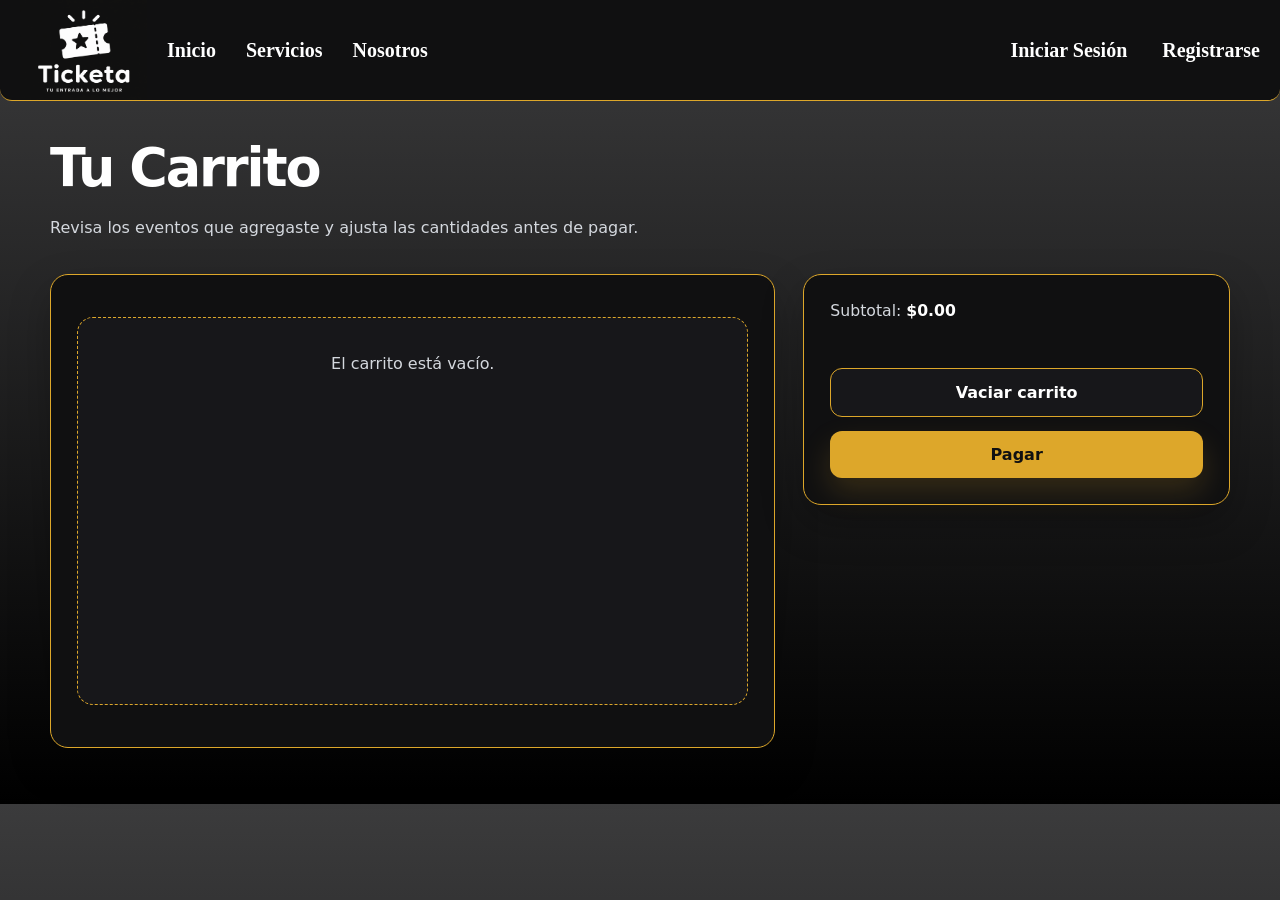
<file: HTML/Carrito.html>
<!DOCTYPE html>
<html lang="en">

<head>
    <meta charset="UTF-8">
    <meta name="viewport" content="width=device-width, initial-scale=1.0">
    <title>Ticketa - Carrito</title>
    <link rel="stylesheet" href="../CSS/DiseñoCarrito.css">
</head>
<body>

<header>
    <nav class="navbar">
        <img src="../IMAGENES/Ticketa2.png" alt="Logo" class="logo">

        <ul class="Izquierda">
            <li><a href="Index.html">Inicio</a></li>
            <li><a href="Servicios.html">Servicios</a></li>
            <li><a href="Nosotros.html">Nosotros</a></li>
        </ul>

        <ul class="Derecha" id="menu-auth">
            <li class="invitado"><a class="Inicio" href="IniciarS.html">Iniciar Sesión</a></li>
            <li class="invitado"><a class="Crear" href="Registro.html">Registrarse</a></li>

            <li class="usuario-registrado hidden">
                <a class="MiCarro" href="Carrito.html"
                    style="background-color: #10437e; color: white; padding: 8px 15px; border-radius: 6px; font-weight: bold; text-decoration: none;">Carrito</a>
            </li>

            <li class="opcion-admin hidden">
                <a class="MiCuenta" href="PanelA.html" style="color: #dda72a; font-weight: bold;">Panel Admin</a>
            </li>

            <li class="usuario-registrado hidden dropdown">
                <a class="MiCuenta" href="#">Cuenta</a>
                <div class="dropdown-content">
                    <a href="Perfil.html">Mi Perfil</a>
                    <a href="../PHP/CerrarS.php" class="btn-cerrar">Cerrar Sesión</a>
                </div>
            </li>
        </ul>

    </nav>
</header>

<!--Cintura del proyecto-->

    <main class="CuerpoPrincipal">

        <section class="CatalogWrapper">
            <h1 class="page-title">Tu Carrito</h1>
            <p class="page-description">Revisa los eventos que agregaste y ajusta las cantidades antes de pagar.</p>

            <div class="ShopLayout cart-layout">
                <section class="cart-items-container" id="cart-items"></section>
                <div class="cart-summary">
                    <p>Subtotal: <strong id="cart-subtotal">$0.00</strong></p>
                    <div class="cart-actions">
                        <button id="clear-cart" class="btn secondary">Vaciar carrito</button>
                        <button id="checkout" class="btn primary">Pagar</button>
                    </div>
                </div>
            </div>
        </section>

        <script src="../JS/Carrito.js"></script>
    </main>

</body>

</html>
</file>
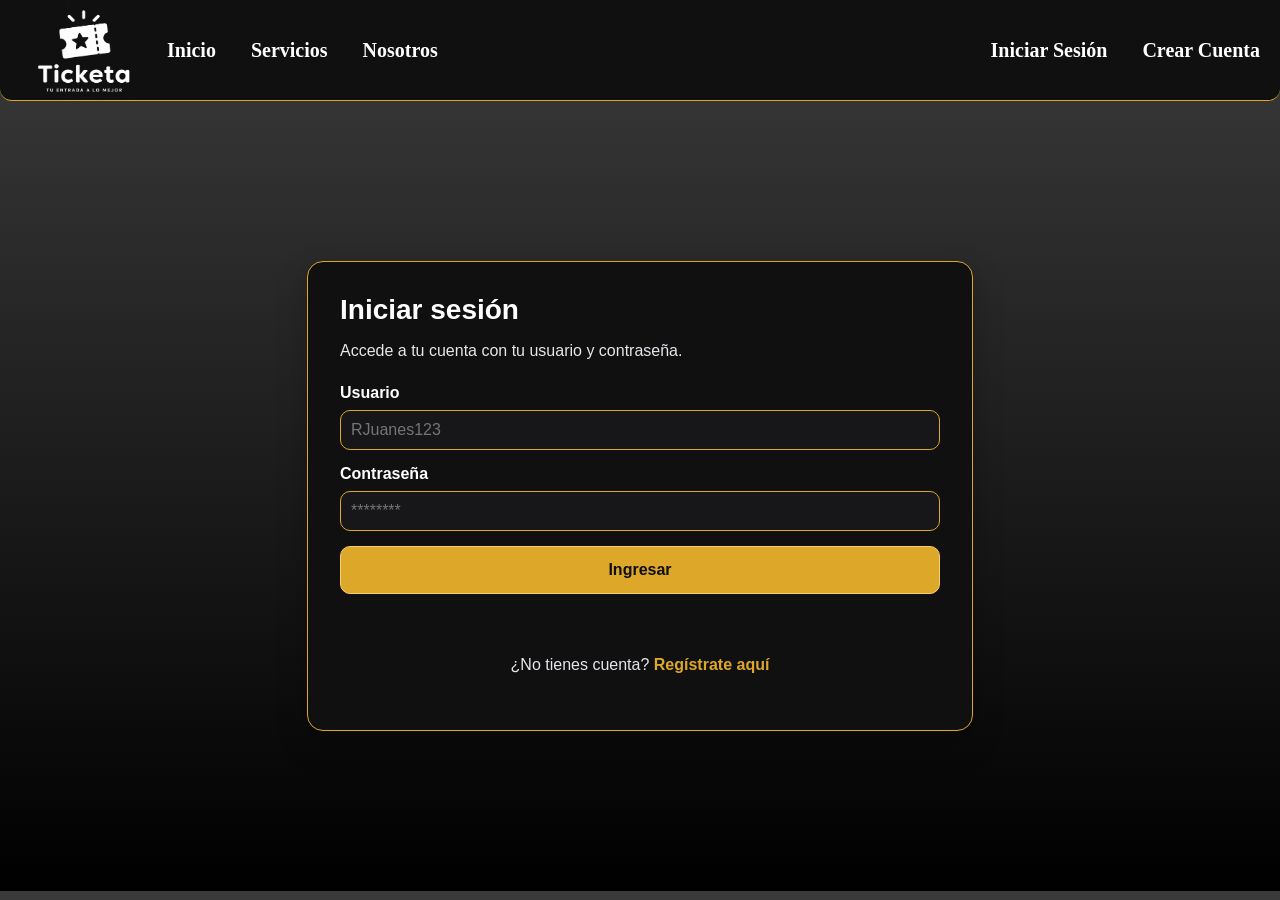
<file: HTML/IniciarS.html>
<!DOCTYPE html>
<html lang="en">

<head>
    <meta charset="UTF-8">
    <meta name="viewport" content="width=device-width, initial-scale=1.0">
    <title>Ticketa - Iniciar Sesión</title>
    <link rel="stylesheet" href="../CSS/DiseñoCuenta.css">
</head>

<body>
    <header>
        <nav class="navbar">
            <img src="../IMAGENES/Ticketa2.png" alt="Logo" class="logo">

            <ul class="Izquierda">
                <li><a href="Index.html">Inicio</a></li>
                <li><a href="Servicios.html">Servicios</a></li>
                <li><a href="Nosotros.html">Nosotros</a></li>
            </ul>

            <ul class="Derecha">
                <li><a class="Inicio" href="IniciarS.html">Iniciar Sesión</a></li>
                <li><a class="Crear" href="Registro.html">Crear Cuenta</a></li>
            </ul>

        </nav>
    </header>

    <main class="login-container">
        <section class="login-card">
            <h1>Iniciar sesión</h1>
            <p>Accede a tu cuenta con tu usuario y contraseña.</p>

            <form id="loginForm" action="../PHP/Iniciar.php" method="POST">

                <div class="form-group">
                    <label for="User">Usuario</label>
                    <input type="text" id="User" name="User" placeholder="RJuanes123" required>
                </div>

                <div class="form-group">
                    <label for="password">Contraseña</label>
                    <input type="password" id="password" name="password" placeholder="********" required>
                </div>

                <button type="submit">Ingresar</button>
                <p id="loginMessage" class="login-message"></p>
            </form>
            <p class="auth-link">¿No tienes cuenta? <a href="Registro.html">Regístrate aquí</a></p>
        </section>
    </main>

    <script src="../JS/login.js"></script>
</body>

</html>
</file>
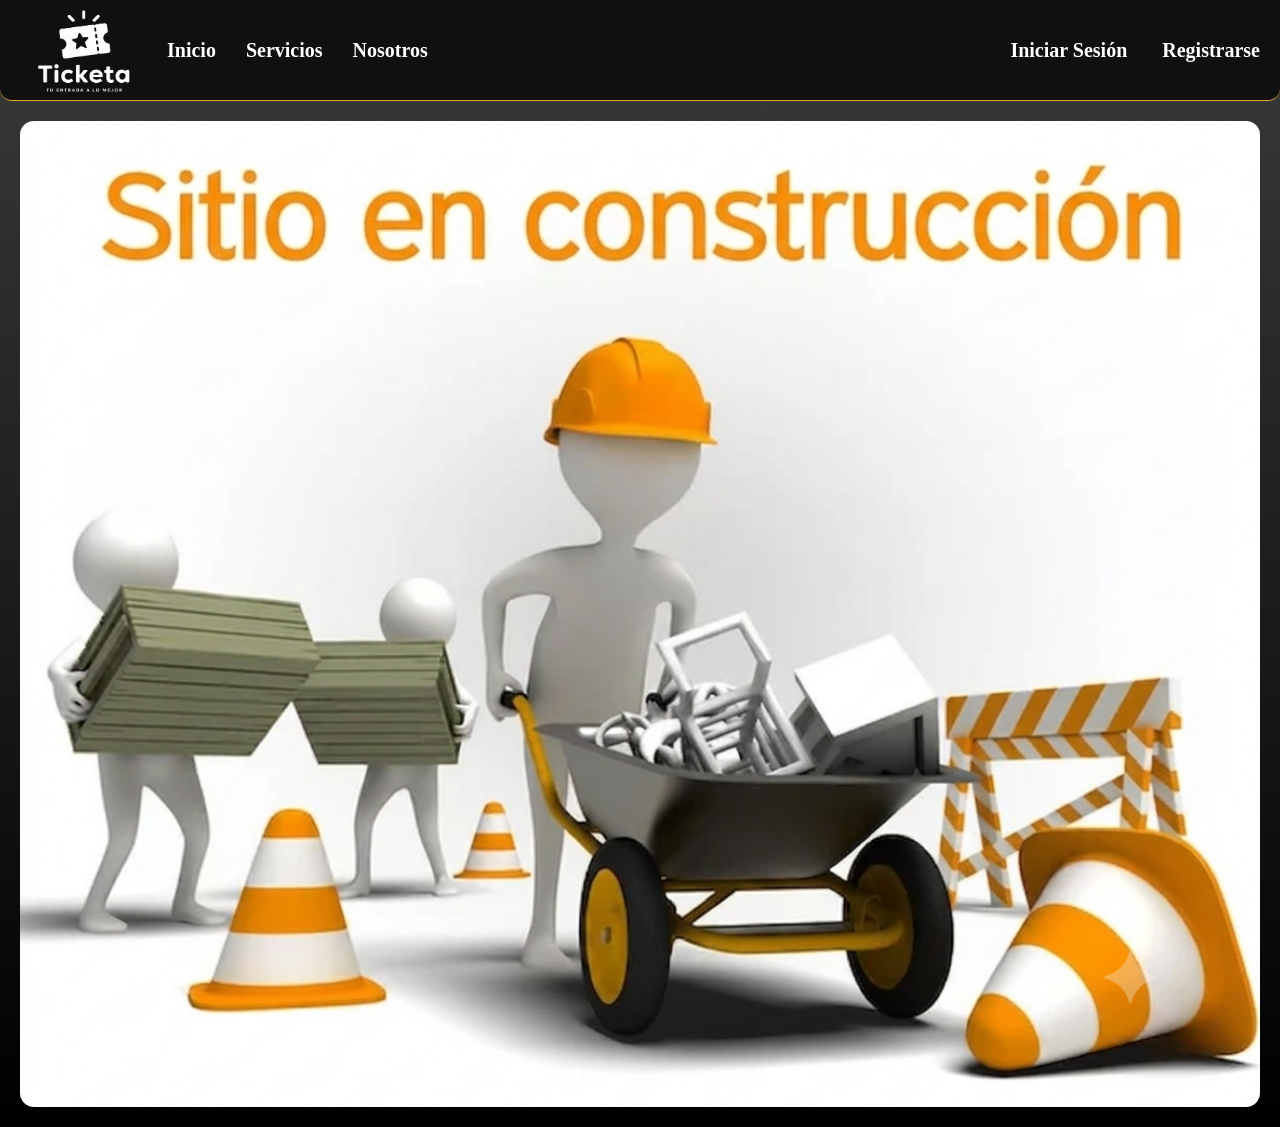
<file: HTML/Nosotros.html>
<!DOCTYPE html>
<html lang="es">

<head>
    <meta charset="UTF-8">
    <meta name="viewport" content="width=device-width, initial-scale=1.0">
    <title>Ticketa</title>
    <link rel="stylesheet" href="../CSS/DiseñoIndex.css">
</head>

<body>

    <header>
        <nav class="navbar">
            <img src="../IMAGENES/Ticketa2.png" alt="Logo" class="logo">

            <ul class="Izquierda">
                <li><a href="Index.html">Inicio</a></li>
                <li><a href="Servicios.html">Servicios</a></li>
                <li><a href="Nosotros.html">Nosotros</a></li>
            </ul>

            <ul class="Derecha" id="menu-auth">
                <li class="invitado"><a class="Inicio" href="IniciarS.html">Iniciar Sesión</a></li>
                <li class="invitado"><a class="Crear" href="Registro.html">Registrarse</a></li>

                <li class="usuario-registrado hidden">
                    <a class="MiCarro" href="Carrito.html"
                        style="background-color: #10437e; color: white; padding: 8px 15px; border-radius: 6px; font-weight: bold; text-decoration: none;">Carrito</a>
                </li>

                <li class="opcion-admin hidden">
                    <a class="MiCuenta" href="PanelA.html" style="color: #dda72a; font-weight: bold;">Panel Admin</a>
                </li>

                <li class="usuario-registrado hidden dropdown">
                    <a class="MiCuenta" href="#">Cuenta</a>
                    <div class="dropdown-content">
                        <a href="Perfil.html">Mi Perfil</a>
                        <a href="../PHP/CerrarS.php" class="btn-cerrar">Cerrar Sesión</a>
                    </div>
                </li>
            </ul>

        </nav>
    </header>


    <main class="CuerpoPrincipal">

        <img style="width: auto; height: auto; gap: 0px; border-radius: 14px;" src="../IMAGENES/Cons.png">

    </main>

    <script src="../JS/Index.js"></script>
</body>

</html>
</file>
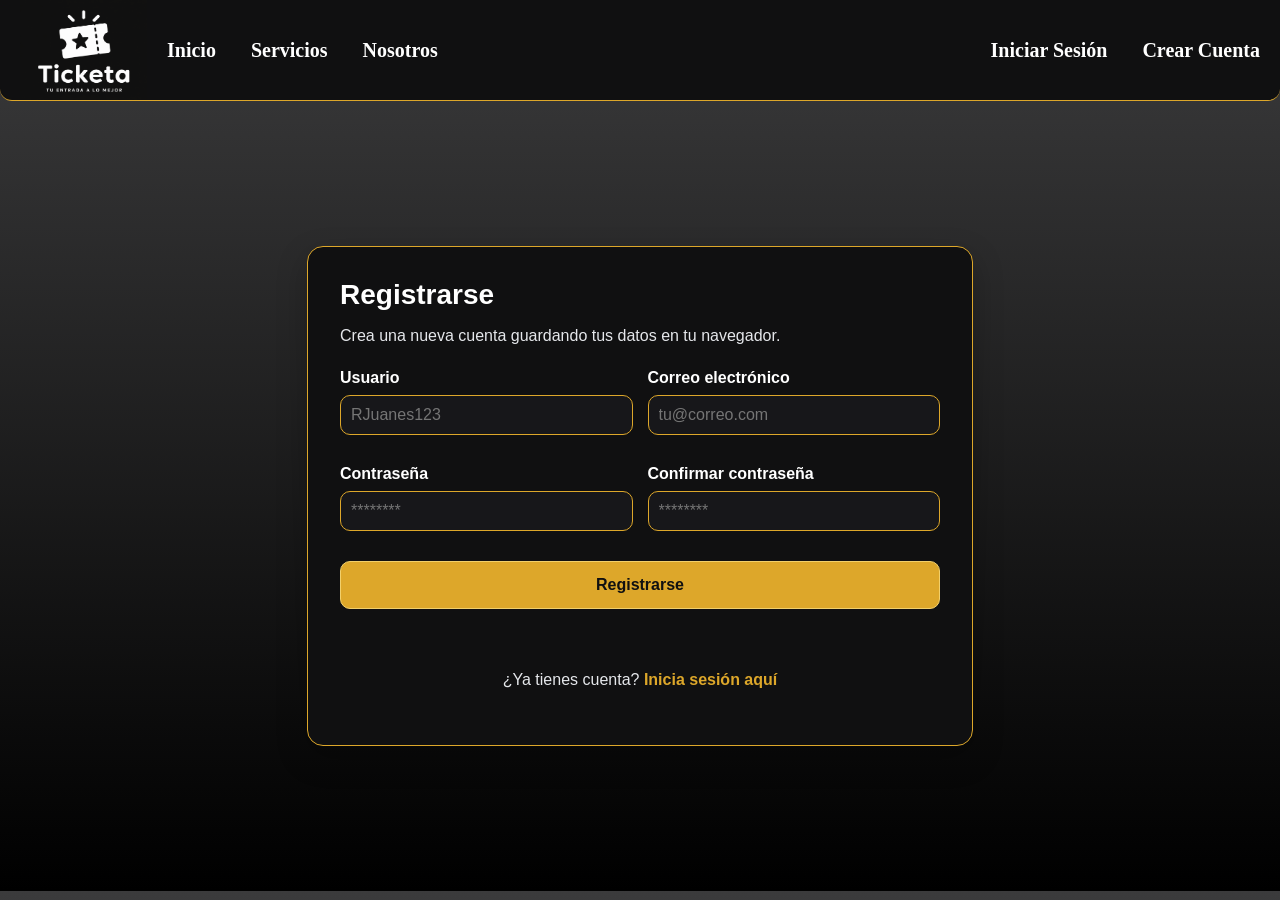
<file: HTML/Registro.html>
<!DOCTYPE html>
<html lang="en">

<head>
    <meta charset="UTF-8">
    <meta name="viewport" content="width=device-width, initial-scale=1.0">
    <title>Ticketa - Registrarse</title>
    <link rel="stylesheet" href="../CSS/DiseñoCuenta.css">
</head>

<body>
    <header>
    <nav class="navbar">
        <img src="../IMAGENES/Ticketa2.png" alt="Logo" class="logo">

        <ul class="Izquierda">
            <li><a href="Index.html">Inicio</a></li>
            <li><a href="Servicios.html">Servicios</a></li>
            <li><a href="Nosotros.html">Nosotros</a></li>          
        </ul>

        <ul class="Derecha">
            <li><a class="Inicio" href="IniciarS.html">Iniciar Sesión</a></li>
            <li><a class="Crear" href="Registro.html">Crear Cuenta</a></li>  
        </ul>

    </nav>
</header>

    <main class="login-container">
        <section class="login-card">
            <h1>Registrarse</h1>
            <p>Crea una nueva cuenta guardando tus datos en tu navegador.</p>

            <form id="registerForm" action="../PHP/Registrar.php" method="POST">
    
    <div class="form-row">
        <div class="form-group">
            <label for="username">Usuario</label>
            <input type="text" id="username" name="username" placeholder="RJuanes123" required>
        </div>
        
        <div class="form-group">
            <label for="email">Correo electrónico</label>
            <input type="email" id="email" name="email" placeholder="tu@correo.com" required>
        </div>
    </div>

    <div class="form-row">
        <div class="form-group">
            <label for="password">Contraseña</label>
            <input type="password" id="password" name="password" placeholder="********" required>
        </div>
        
        <div class="form-group">
            <label for="confirmPassword">Confirmar contraseña</label>
            <input type="password" id="confirmPassword" name="confirmPassword" placeholder="********" required>
        </div>
    </div>

    <button type="submit">Registrarse</button>
    <p id="registerMessage" class="login-message"></p>
</form>
            <p class="auth-link">¿Ya tienes cuenta? <a href="IniciarS.html">Inicia sesión aquí</a></p>
        </section>
    </main>

    <script src="../JS/registro.js"></script>
</body>
</html>
</file>
<file: CSS/DiseñoCarrito.css>
header {
    background-color: #101011;
    color: white;
    padding: 0px;
    text-align: center;
    gap: 5px;
    border-bottom: 1px solid #dda72a;
    border-bottom-left-radius: 12px;
    border-bottom-right-radius: 12px;
}

.logo {
    width: auto;
    height: 100px;
    padding-left: 20px;
}

.navbar {
    display: flex;
    align-items: center;
    justify-content: normal;
    gap: 20px;
}

.Izquierda {
    display: flex;
    align-items: center;
    gap: 30px;
}

header ul {
    list-style: none;
    margin: 0;
    padding: 0;
    display: flex;
    gap: 35px;
}

header ul li a {
    text-decoration: none;
    color: #ffffff;
    font-family: cursive;
    font-weight: bold;
    font-size: 20px;
    transition: color 0.2s;
}

header ul li a:hover {
    color: #dda72a;
    text-decoration: none;
}

.Inicio {

    align-items: right;
}

.Derecha {
    margin-left: auto;
    padding-right: 20px;
}

.hidden {
    display: none !important;
}

.dropdown {
    position: relative;
    display: inline-block;
}

.dropdown-content {
    display: none;
    position: absolute;
    right: 0;
    background-color: #17171a;
    min-width: 160px;
    box-shadow: 0px 8px 16px rgba(0, 0, 0, 0.25);
    border: 1px solid #dda72a;
    border-radius: 8px;
    z-index: 1000;
    margin-top: 10px;
    padding: 5px 0;
}

.dropdown-content a {
    color: #ffffff;
    padding: 12px 16px;
    text-decoration: none;
    display: block;
    font-family: Arial, sans-serif;
    font-size: 14px;
    text-align: left;
    transition: background-color 0.2s;
}

.dropdown-content a:hover {
    background-color: #1f2023;
    color: #dda72a;
}

.dropdown-content.show {
    display: block;
}

:root {
    --bg: #0b0b0d;
    --surface: #101011;
    --surface-soft: #17171a;
    --text: #ffffff;
    --muted: #d4d8de;
    --primary: #dda72a;
    --primary-soft: #2b2414;
    --danger: #ff6b6b;
    --radius: 18px;
    --shadow: 0 18px 40px rgba(0, 0, 0, 0.25);
}

body {
    margin: 0;
    font-family: "Inter", system-ui, sans-serif;
    background: radial-gradient(circle at top, rgba(221, 167, 42, 0.08), transparent 28%),
        linear-gradient(180deg, #0b0b0d 0%, #101011 100%);
    background: linear-gradient(to bottom, #3b3b3c, #000000);
    color: var(--text);
}

img {
    max-width: 100%;
    display: block;
}

a {
    color: inherit;
    text-decoration: none;
}

button,
input {
    font: inherit;
}

button {
    cursor: pointer;
}


.CartWrapper,
.CatalogWrapper {
    max-width: 1180px;
    margin: 0 auto;
    padding: 36px 24px 56px;
}

.page-title {
    margin: 0;
    font-size: clamp(2.35rem, 2.1vw + 1.6rem, 3.4rem);
    letter-spacing: -0.04em;
}

.page-description {
    margin: 16px 0 32px;
    max-width: 760px;
    color: var(--muted);
    line-height: 1.75;
    font-size: 1rem;
}

.cart-layout {
    display: grid;
    grid-template-columns: 1.7fr 1fr;
    gap: 28px;
    align-items: start;
}

.cart-items-container,
.cart-summary {
    background: var(--surface);
    border: 1px solid #dda72a;
    border-radius: var(--radius);
    box-shadow: var(--shadow);
    padding: 26px;
}

.cart-items-container {
    min-height: 420px;
    display: grid;
    gap: 18px;
}

.cart-summary {
    position: sticky;
    top: 24px;
}

.cart-summary p {
    margin: 0 0 24px;
    font-size: 0.98rem;
    color: var(--muted);
}

.cart-summary strong {
    color: var(--text);
}

.cart-actions {
    display: grid;
    gap: 14px;
}

.btn {
    border: 0;
    border-radius: 12px;
    padding: 14px 18px;
    font-weight: 700;
    transition: transform 0.2s, box-shadow 0.2s, background-color 0.2s;
}

.btn:hover {
    transform: translateY(-1px);
}

.btn.primary {
    background: var(--primary);
    color: #101011;
    box-shadow: 0 14px 30px rgba(221, 167, 42, 0.18);
}

.btn.secondary {
    background: var(--surface-soft);
    color: var(--text);
    border: 1px solid #dda72a;
}

/* Cart items */
.cart-item {
    display: grid;
    grid-template-columns: auto 1fr auto;
    gap: 18px;
    align-items: center;
    padding: 18px;
    border-radius: 16px;
    background: #17171a;
    border: 1px solid #dda72a;
}

.cart-item img {
    width: 110px;
    height: 90px;
    border-radius: 16px;
    object-fit: cover;
}

.cart-item .meta {
    display: flex;
    flex-direction: column;
    gap: 8px;
}

.cart-item .meta h4 {
    margin: 0;
    font-size: 1rem;
    color: var(--text);
}

.cart-item .meta p {
    margin: 0;
    color: #ffd36a;
    font-weight: 700;
}

.cart-item .qty-controls {
    display: inline-flex;
    align-items: center;
    gap: 12px;
    border-radius: 999px;
    background: #17171a;
    padding: 6px 10px;
    border: 1px solid #dda72a;
}

.qty-controls button {
    width: 34px;
    height: 34px;
    border: 1px solid #dda72a;
    border-radius: 10px;
    background: #101011;
    color: #fff;
    transition: background-color 0.2s;
}

.qty-controls button:hover {
    background: #2b2414;
    color: #ffd36a;
}

.qty-controls .qty {
    min-width: 30px;
    text-align: center;
    font-weight: 700;
}

.remove {
    display: flex;
    justify-content: flex-end;
}

.remove .btn.secondary {
    padding: 10px 16px;
    background: #17171a;
    color: #ffb4b4;
    border-color: rgba(255, 107, 107, 0.35);
}

.empty {
    padding: 36px 0;
    text-align: center;
    color: var(--muted);
    font-size: 1rem;
    border: 1px dashed #dda72a;
    border-radius: 16px;
    background: #17171a;
}

.cart-summary {
    display: flex;
    flex-direction: column;
    gap: 24px;
}

.summary-card {
    display: grid;
    gap: 16px;
    padding: 22px;
    border-radius: 16px;
    background: #17171a;
    border: 1px solid #dda72a;
}

.summary-card h3 {
    margin: 0;
    font-size: 1.05rem;
    letter-spacing: -0.02em;
}

.summary-row {
    display: flex;
    justify-content: space-between;
    gap: 10px;
    color: var(--muted);
}

.summary-row strong {
    color: var(--text);
}

@media (max-width: 900px) {
    .navbar {
        flex-wrap: wrap;
        gap: 16px;
    }

    .cart-layout {
        grid-template-columns: 1fr;
    }

    .cart-summary {
        position: static;
    }
}

@media (max-width: 580px) {
    .navbar {
        padding: 16px 18px;
    }

    .cart-item {
        grid-template-columns: 1fr;
        text-align: left;
    }

    .cart-item img {
        width: 100%;
        height: 180px;
    }

    .cart-item .qty-controls {
        justify-content: space-between;
        width: 100%;
    }
}
</file>
<file: CSS/DiseñoCuenta.css>
header{
    background-color: #101011;
    color: white;
    padding: 0px;
    text-align: center;
    gap : 5px;
    border-bottom: 1px solid #dda72a;
    border-bottom-left-radius: 12px;
    border-bottom-right-radius: 12px;
}

.logo{
    width: auto;
    height: 100px;
    padding-left: 20px;
}

.navbar{
    display: flex;
    align-items: center;
    justify-content: normal;
    gap: 20px;
}

header ul {
    list-style: none;
    margin: 0;
    padding: 0;
    display: flex;
    gap: 35px;
}

header ul li a {
    text-decoration: none;
    color: #ffffff;
    font-family: cursive;
    font-weight: bold;
    font-size: 20px;
    transition: color 0.2s;
}
/*--------------------------------------------------*/
.form-row{
    display: flex;
    flex-direction: row;
    margin-bottom: 15px;
    gap: 15px;
}

.form-group{
    flex: 1;
    display: flex;
    flex-direction: column;
    margin-bottom: 15px;
}

.form-group input{
    padding: 10px;
    border: 1px solid #dda72a;
    border-radius: 10px;
    font-size: 16px;
    width: 100%;
    box-sizing: border-box;
    background-color: #17171a;
    color: #ffffff;
}
/*-------------------------------------------------*/
header ul li a:hover {
    color: #dda72a;
    text-decoration: none;
}

body {
    font-family: Arial, sans-serif;
    margin: 0px;
    padding: 0px;
    background: linear-gradient(to bottom, #3b3b3c, #000000);
    color: #ffffff;
}

.Derecha{
    margin-left: auto;
    padding-right: 20px;
}

.login-container {
    display: flex;
    justify-content: center;
    align-items: center;
    min-height: calc(100vh - 150px);
    padding: 20px;
}

.login-card {
    width: 100%;
    max-width: 600px;
    background: #101011;
    border: 1px solid #dda72a;
    border-radius: 16px;
    box-shadow: 0 12px 30px rgba(0, 0, 0, 0.25);
    padding: 32px;
}

.login-card h1 {
    margin-top: 0;
    margin-bottom: 12px;
    font-size: 28px;
    color: #ffffff;
}

.login-card p {
    color: #e5e7eb;
    margin-bottom: 24px;
}

.login-card label {
    display: block;
    margin-bottom: 8px;
    font-weight: bold;
    color: #ffffff;
}

.form-toggle {
    display: flex;
    justify-content: center;
    gap: 10px;
    margin-bottom: 24px;
}

.form-toggle button {
    flex: 1;
    padding: 12px 14px;
    border: 1px solid #dda72a;
    border-radius: 10px;
    background: #17171a;
    color: #ffffff;
    font-weight: bold;
    cursor: pointer;
}

.form-toggle button.active {
    background: #dda72a;
    color: #101011;
    border-color: #f2d06b;
}

.hidden {
    display: none;
}

.login-card button {
    width: 100%;
    padding: 14px;
    background-color: #dda72a;
    border: 1px solid #f2d06b;
    border-radius: 10px;
    color: #101011;
    font-size: 16px;
    font-weight: bold;
    cursor: pointer;
}

.login-card button:hover {
    background-color: #f0c24d;
}

.login-message {
    margin-top: 14px;
    font-weight: bold;
    min-height: 24px;
}

.login-message.success {
    color: #0a8a0a;
}

.login-message.error {
    color: #c12c2c;
}

.auth-link {
    text-align: center;
    margin-top: 16px;
    color: #e5e7eb;
}

.auth-link a {
    color: #dda72a;
    text-decoration: none;
    font-weight: bold;
}

.auth-link a:hover {
    color: #f0c24d;
    text-decoration: underline;
}
/*--------------------------------------------------*/
</file>
<file: CSS/DiseñoIndex.css>
header {
    background-color: #101011;
    color: white;
    padding: 0px;
    text-align: center;
    gap: 5px;
    border-bottom: 1px solid #dda72a;
    border-bottom-left-radius: 12px;
    border-bottom-right-radius: 12px;
}

.logo {
    width: auto;
    height: 100px;
    padding-left: 20px;
}

.navbar {
    display: flex;
    align-items: center;
    justify-content: normal;
    gap: 20px;
}

.Izquierda {
    display: flex;
    align-items: center;
    gap: 30px;
}

header ul {
    list-style: none;
    margin: 0;
    padding: 0;
    display: flex;
    gap: 35px;
}

header ul li a {
    text-decoration: none;
    color: white;
    font-family: cursive;
    font-weight: bold;
    font-size: 20px;
    transition: color 0.2s;
}

header ul li a:hover {
    color: #0076fe;
    text-decoration: none;
}

.Inicio {

    align-items: right;
}

.Derecha {
    margin-left: auto;
    padding-right: 20px;
}

/* Cintura del proyecto ------------------------------*/
body {
    font-family: Arial, sans-serif;
    margin: 0;
    padding: 0px;
    background: linear-gradient(to bottom, #3b3b3c, #000000);
}

.CuerpoPrincipal {
    display: flex;
    flex-direction: column;
    min-height: calc(100vh - 150px);
    padding: 20px;
    gap: 20px;
}

.CuerpoPrincipal p{

    font-size: 50px;
    color: white;
    /*Esto añade un borde de colores al texto, muy bonito*/

    font-family: Arial;
}

.CuerpoPrincipal h1{

    /*Esto añade un borde de colores al texto, muy bonito*/
    /*-webkit-text-stroke: 1px #000000;*/
    /*Y este añade brillo, pues son sombras pero se ven como brillo*/
    text-shadow: 0 0 5px #000000, 0 0 5px #000000;
    font-family: Pacifico;
}

.CuerpoCentro {
    position: relative;
    background-color: transparent;
    display: flex;
    flex-direction: column;
    align-items: center;
    justify-content: center;
    border-radius: 16px;
    box-shadow: 0 4px 8px rgba(0, 0, 0, 0.1);
    text-align: center;
    overflow: hidden;
    min-height: 420px;
    color: #101011;
    height: 450px;
    width: 100%;
    box-sizing: border-box; 
    color: #FFFFFF;
}

.CuerpoCentro h1,
.CuerpoCentro p {
    font-size: clamp(2.2rem, 4vw, 3.5rem);
    position: relative;
    z-index: 3;
    margin: 0 auto;
    max-width: 860px;
}

.CuerpoCentro h1 {
    font-size: clamp(2.8rem, 5vw, 4.4rem);
    line-height: 1.05;
    margin-bottom: 18px;
}

.CuerpoInferior-izquierda h1{
    color: #dda72a;
}

.CuerpoCentro p {
    font-size: clamp(1.1rem, 2vw, 1.5rem);
    line-height: 1.6;
}

.CuerpoInferior {
    display: flex;
    gap: 20px;
    width: 100%;
    align-items: flex-start;
}

.CuerpoInferior-izquierda {
    flex: 4;
    background-color: #101011;
    gap: 20px;
    border-radius: 12px;
    text-align: center;
    width: 100%;
    padding: 20px;
    box-sizing: border-box;
}

.eventos-panel {
    display: flex;
    flex-direction: column;
    gap: 18px;
}

.eventos-header {
    display: flex;
    flex-wrap: wrap;
    align-items: center;
    justify-content: space-between;
    gap: 18px;
}

.filtro-eventos {
    display: flex;
    flex-wrap: wrap;
    gap: 12px;
    align-items: center;
    justify-content: flex-end;
}

.filtro-eventos label {
    display: block;
    font-size: 0.95rem;
    color: #dda72a;
    margin-bottom: 6px;
}

.busqueda-eventos,
.categoria-eventos,
.precio-eventos {
    display: flex;
    color: white;
    flex-direction: column;
    min-width: 180px;
}

.busqueda-eventos input,
.categoria-eventos select,
.precio-eventos select {
    width: 100%;
    padding: 10px 12px;
    border: 2px solid #dda72a;
    border-radius: 10px;
    font-size: 0.95rem;
    background-color: #101011;
    color: #fff;
    outline: none;
    transition: border-color 0.2s ease, box-shadow 0.2s ease;
    box-sizing: border-box;
    min-height: 44px;
}

.busqueda-eventos input::placeholder,
.categoria-eventos select::placeholder,
.precio-eventos select::placeholder {
    color: #fff;
    opacity: 1;
}

.busqueda-eventos input:focus,
.categoria-eventos select:focus,
.precio-eventos select:focus {
    border-color: #3b82f6;
    box-shadow: 0 0 0 3px rgba(59, 130, 246, 0.12);
}

.sin-resultados {
    margin: 0;
    color: #6b7280;
    font-size: 0.98rem;
}

.contenedorE {
    display: grid;
    grid-template-columns: repeat(auto-fit, minmax(280px, 1fr));
    gap: 20px;
    width: 100%;
}

.tarjeta-evento-guardado {
    display: flex;
    flex-direction: column;
    background: #101011;
    border-radius: 12px;
    overflow: hidden;
    box-shadow: 0 4px 10px rgba(0, 0, 0, 0.12);
    border: 1px solid #dda72a;
    text-align: left;
    text-decoration: none;
    color: #fff;
    transition: transform 0.2s ease, box-shadow 0.2s ease;
}

.tarjeta-evento-guardado:hover {
    transform: translateY(-4px);
    box-shadow: 0 10px 18px rgba(0, 0, 0, 0.16);
}

.tarjeta-evento-guardado img {
    transition: transform 0.3s ease;
}

.tarjeta-evento-guardado:hover img {
    transform: scale(1.02);
}

.evento-texto {
    padding: 15px;
}

.evento-texto h2,
.evento-texto p {
    color: white;
}

.precio-eventos-select{
    border: 1px solid #dda72a;
}

.evento-texto h2 {
    margin: 0 0 10px;
    font-size: 18px;
}

.evento-texto p {
    margin: 6px 0;
    font-size: 14px;
}

.evento-foto img {
    width: 100%;
    height: 180px;
    object-fit: cover;
    display: block;
    cursor: pointer;
}

.evento-imagen-link {
    display: block;
}

.Publicidad {
    flex: 0.7;
    margin-top: 0px;
    background-color: #101011;
    padding: 10px;
    border-radius: 8px;
    align-items: center;
}

.Publicidad img {
    width: 100%;
    height: auto;
    border-radius: 8px;
}

.Publi1 {
    margin-top: auto;
    max-width: 200px;
    height: auto;
    margin: 0px;
}

.Publi2 {
    margin-top: auto;
    max-width: 200px;
    height: auto;
    margin: 0px;
}

.carousel {
    position: absolute;
    inset: 0;
    width: 100%;
    height: 100%;
    max-width: none;
    margin: 0;
    border-radius: 16px;
    overflow: hidden;
    box-shadow: 0 12px 30px rgba(0, 0, 0, 0.18);
    background: #000;
    z-index: 0;
}

.carousel::before {
    content: "";
    position: absolute;
    inset: 0;
    background: rgba(0, 0, 0, 0.28);
    z-index: 1;
}

.carousel-slide {
    display: none;
    width: 100%;
    height: 100%;
    position: absolute;
    top: 0;
    left: 0;
}

.carousel-slide.active {
    display: block;
}

.carousel-slide img {
    width: 100%;
    height: 100%;
    object-fit: cover;
    object-position: center;
}

.carousel-indicator.active {
    background: white;
    color: white;
    transform: scale(1.1);
}

.carousel-button,
.carousel-indicators {
    opacity: 1;
    pointer-events: auto;
}

.carousel-button {
    position: absolute;
    top: 50%;
    transform: translateY(-50%);
    width: 48px;
    height: 48px;
    border: none;
    border-radius: 50%;
    background: rgba(0, 0, 0, 0.65);
    color: #ffffff;
    font-size: 24px;
    cursor: pointer;
    z-index: 3;
    display: flex;
    align-items: center;
    justify-content: center;
    transition: background-color 0.2s, transform 0.2s;
}

.carousel-button:hover {
    background: rgba(0, 0, 0, 0.65);
}

.carousel-button.prev {
    left: 12px;
}

.carousel-button.next {
    right: 12px;
}

.carousel-indicators {
    position: absolute;
    left: 50%;
    bottom: 12px;
    transform: translateX(-50%);
    display: flex;
    gap: 10px;
    z-index: 2;
}

.carousel-indicator {
    width: 12px;
    height: 12px;
    border-radius: 50%;
    border: 1px solid rgba(255, 255, 255, 0.75);
    background: rgba(255, 255, 255, 0.35);
    cursor: pointer;
    transition: background 0.2s, transform 0.2s;
}

.carousel-indicator.active {
    background: #000000;
    transform: scale(1.1);
}

@media (max-width: 768px) {
    .carousel-slide {
        height: 240px;
    }

    .carousel-button {
        width: 36px;
        height: 36px;
        font-size: 18px;
    }
}

/*Header sobre todo ------------------------------*/
.hidden {
    display: none !important;
}

.dropdown {
    position: relative;
    display: inline-block;
}

.dropdown-content {
    display: none;
    position: absolute;
    right: 0;
    background-color: #FEFEFE;
    min-width: 160px;
    box-shadow: 0px 8px 16px rgba(0, 0, 0, 0.15);
    border-radius: 8px;
    z-index: 1000;
    margin-top: 10px;
    padding: 5px 0;
}

.dropdown-content a {
    color: #333333;
    padding: 12px 16px;
    text-decoration: none;
    display: block;
    font-family: Arial, sans-serif;
    font-size: 14px;
    text-align: left;
    transition: background-color 0.2s;
}

.dropdown-content a:hover {
    background-color: #f1f1f1;
    color: #0076fe;
}

.dropdown-content.show {
    display: block;
}
</file>
